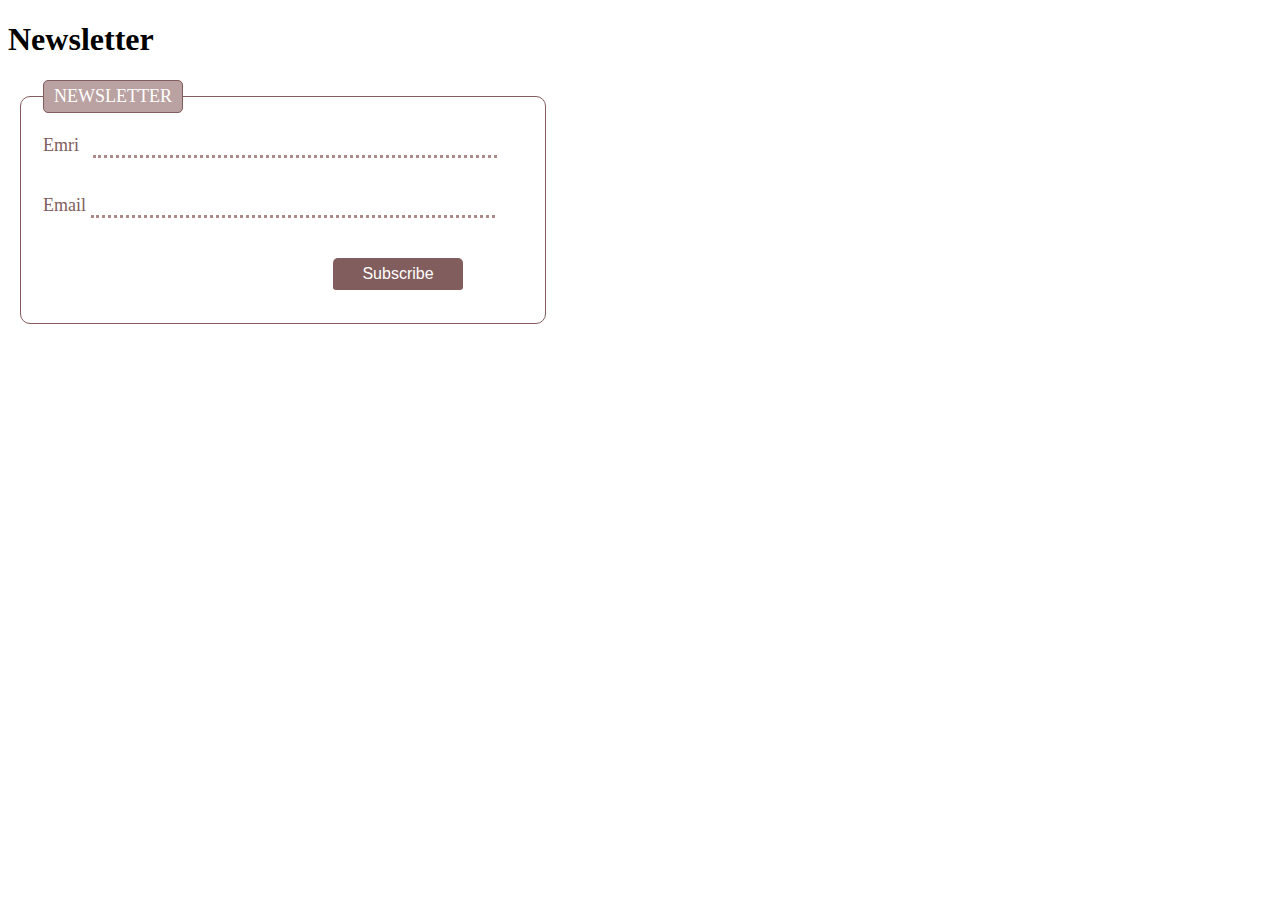
<file: Example1 HTMLCSS/Newsletters.html>
<!DOCTYPE html>
<html lang="en">
<head>
    <meta charset="UTF-8">
    <meta http-equiv="X-UA-Compatible" content="IE=edge">
    <meta name="viewport" content="width=device-width, initial-scale=1.0">
    <title>Subscribe </title>
</head>
<link rel="stylesheet" href="./style.css">
<h1>Newsletter</h1>
<body>
    <form autocomplete="off">
        <fieldset>
            <legend>Newsletter</legend>
        <label for="fname">Emri</label> <input type="text" id="fname" name="fname"> <br>
        <label for="email ">Email <input type="text" id="email" name="email"> <br>
            <input type="submit" value="Subscribe" id="submit">
        </label>
    </fieldset>
    </form>
</body>
</html>
</file>
<file: Example1 HTMLCSS/style.css>
form{
    margin-left: 10px;
}
fieldset {
    
    border: solid 1px rgb(129, 93, 93);
    border-radius: 10px;
    width: 500px;   
   
}  
label{
    color:  rgb(129, 93, 93);
    font-size: large;
    width: auto;
    padding: 10px;
}
input{ 
   
    border:none;
    border-bottom: dotted;
    color: rgb(172, 138, 138);
    margin:20px 0px;
    width:400px
}
legend{
    border:solid 1px rgb(129, 93, 93);
    border-radius: 5px;
    background-color: rgba(181, 156, 156, 0.936);
    color: white;
    padding: 5px 10px;
    font-size: large;
    text-transform:uppercase;
    margin-left: 10px;
}
input#submit{
    background-color:rgb(129, 93, 93) ;
    border-radius: 5px;
    border-bottom: solid;
    width: 130px;
    height: 35px;
    color: white;
    margin-left: 300px;
    font-size: 16px;
}
input#submit:hover{
    text-transform: uppercase;
    text-align: center;
    
}
</file>
